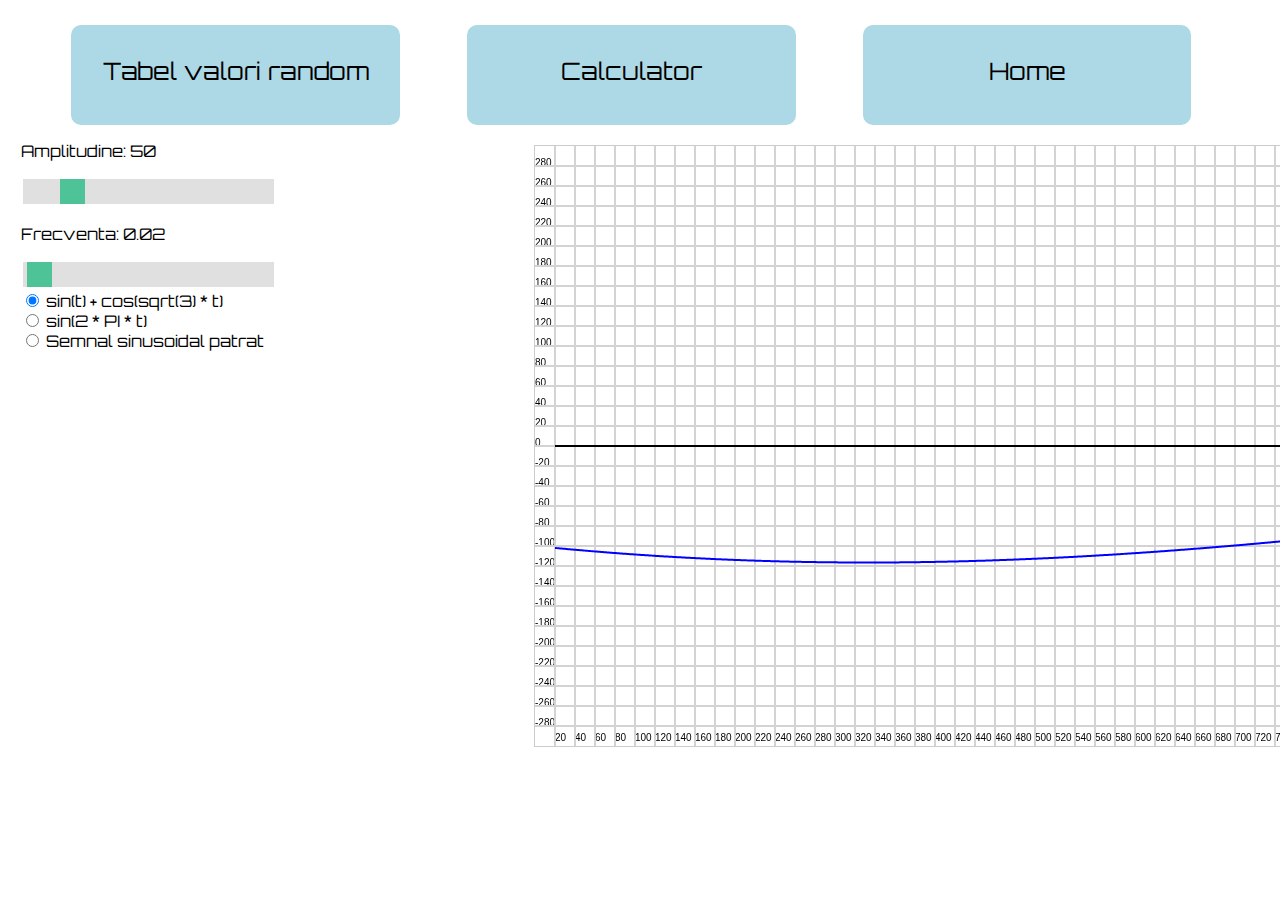
<file: Grafice.html>
<!DOCTYPE html>
<html lang="en">
<head>
  <link rel="stylesheet" href="css/indexStyle.css">
  <link rel="stylesheet" href="css/grafice.css">
  <title>Grafice</title>
</head>
<body>

<div class="menu">
  <ul>
    <li>
      <a href="Tabel.html">Tabel valori random</a>
    </li>
    <li>
      <a href="Calculator.html">Calculator</a>
    </li>
    <li>
      <a href="index.html">Home</a>
    </li>
  </ul>
</div>
<div class="sinusoid_menu">
  <div>
    <p>Amplitudine: <span id="rA"></span></p>
    <input type="range" min="1" max="300" value="50" class="slider" id="AmpSlider">
  </div>
  <div>
    <p>Frecventa: <span id="rF"></span></p>
    <input type="range" min="0.0001" max="1" step="0.0001" value="0.02" class="slider" id="FreSlider">
  </div>
  <input type="radio" name="formula" value="1" id="formula1" checked>
  <label for="formula1">sin(t) + cos(sqrt(3) * t)</label>
  <br>
  <input type="radio" name="formula" value="2" id="formula2">
  <label for="formula2">sin(2 * PI * t)</label>
<br>
  <input type="radio" name="formula" value="3" id="formula3">
  <label for="formula3">Semnal sinusoidal patrat</label>

</div>
<div class="sinusoid">
  <canvas id="sinusoid" width="1000" height="600"></canvas>
  <script src="js/grafice.js"></script>
</div>



</body>
</html>
</file>
<file: css/indexStyle.css>
@import url('https://fonts.googleapis.com/css2?family=Orbitron&display=swap');
.menu{
  width: 100%;
  height: 100px;
  margin-top: 2%;

}
.menu ul{
  width: 100%;
  height: 100%;
  justify-content: space-between;
  padding: 0;
  margin: 0;
}
.menu ul li{
  list-style-type: none;
  width: 26%;
  height: 100px;
  margin-left: 5%;
  background-color: lightblue;
  border-radius: 10px;
  display: inline-block;
}
.menu ul li a{

  height: 90%;
  text-decoration: none;
  text-align: center;
  padding: 6px 10px;
  color: black;
  font-size: 24px;
  margin-top: 25px;
  font-family: 'Orbitron', sans-serif;
  display: block;
}
.calculator {
  padding: 10px;
  border-radius: 1em;
  height: 380px;
  width: 400px;
  margin: auto;
  background-color: #474c72;
  box-shadow: rgba(0, 0, 0, 0.19) 0px 10px 20px, rgba(0, 0, 0, 0.23) 0px 6px 6px;
}
.divMenu{
  width: 25%;
}
.divMenu button{
  background-color: #c1c1c1;
  width: 25%;
  border-radius: 5px;
  padding: 10px 25px;
  margin-left: 20px;
  margin-top: 20px;
}
.display-box {
  font-family: 'Orbitron', sans-serif;
  background-color: #dcdbe1;
  border: solid black 0.5px;
  color: black;
  border-radius: 5px;
  width: 100%;
  height: 65%;
}
#btn {
  background-color: silver;
  color: #191b28;
}
input[type=button] {
  font-family: 'Orbitron', sans-serif;
  background-color: #191b28;
  color: white;
  border: solid white 0.5px;
  width: 100%;
  border-radius: 5px;
  height: 70%;
  outline: none;
}
input:active[type=button] {
  background: #e5e5e5;
  -webkit-box-shadow: inset 0px 0px 5px #c1c1c1;
  -moz-box-shadow: inset 0px 0px 5px #c1c1c1;
  box-shadow: inset 0px 0px 5px #c1c1c1;
}
.sidenav{
  height: 100%;
  width: 0;
  position: fixed;
  z-index: 1;
  top: 0;
  left: 0;
  color: bisque;
  background-color: #111;
  overflow-x: hidden;
  transition: 0.5s;
  padding-top: 60px;

}
.sidenav a {
  padding: 8px 8px 8px 32px;
  text-decoration: none;
  font-size: 25px;
  color: #818181;
  display: block;
  transition: 0.3s;
}
.sidenav .closebtn {
  position: absolute;
  top: 0;
  right: 25px;
  font-size: 36px;
  margin-left: 50px;
}
@media screen and (max-height: 450px){
  .sidenav{padding-top: 15px;}
  .sidenav{font-size: 18px;}
}
.menuStyle{
  margin-left: 100px;
}
.buttonStyle{
  background-color: #c1c1c1;
  width: 25%;
  border-radius: 5px;
  padding: 10px 25px;
  margin-left: 188px;
  margin-top: 20px;
}
</file>
<file: css/grafice.css>
@import url('https://fonts.googleapis.com/css2?family=Orbitron&display=swap');
body{
  font-family: 'Orbitron', sans-serif;
}
#sinusoid {
  border: 1px solid #ccc;
  margin: 20px;
}
.slidecontainer {
  width: 100%;
}

.slider {
  -webkit-appearance: none;
  width: 20%;
  height: 25px;
  background: #d3d3d3;
  outline: none;
  opacity: 0.7;
  -webkit-transition: .2s;
  transition: opacity .2s;
}

.slider:hover {
  opacity: 1;
}

.slider::-webkit-slider-thumb {
  -webkit-appearance: none;
  appearance: none;
  width: 25px;
  height: 25px;
  background: #04AA6D;
  cursor: pointer;
}

.slider::-moz-range-thumb {
  width: 25px;
  height: 25px;
  background: #04AA6D;
  cursor: pointer;
}
.sinusoid{
  position: relative;
  display: inline-block;
  margin-left: 40%;
  margin-top: 0;
}
.sinusoid_menu{
  display: inline-block;
  position: absolute;
  width:98%;
  margin-left: 1%;
}
</file>
